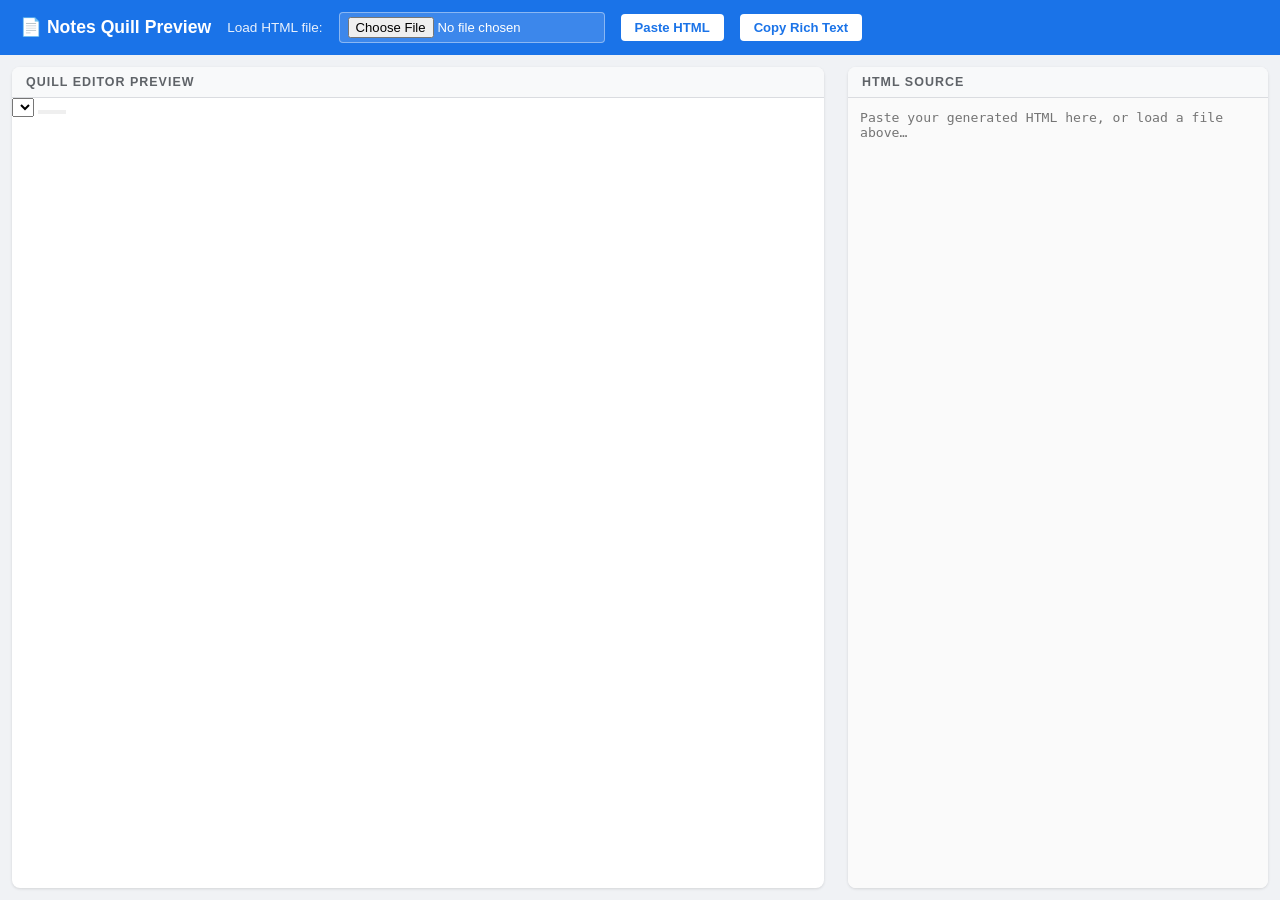
<file: AgenticAI/viewer.html>
<!DOCTYPE html>
<html lang="en">
<head>
  <meta charset="UTF-8" />
  <meta name="viewport" content="width=device-width, initial-scale=1.0" />
  <title>Notes Viewer — Quill Preview</title>
  <!-- Quill -->
  <link href="https://cdn.quilljs.com/1.3.6/quill.snow.css" rel="stylesheet" />
  <script src="https://cdn.quilljs.com/1.3.6/quill.min.js"></script>
  <style>
    * { box-sizing: border-box; margin: 0; padding: 0; }
    body {
      font-family: 'Segoe UI', sans-serif;
      background: #f0f2f5;
      height: 100vh;
      display: flex;
      flex-direction: column;
    }
    .toolbar {
      background: #1a73e8;
      color: white;
      padding: 12px 20px;
      display: flex;
      align-items: center;
      gap: 16px;
      flex-shrink: 0;
    }
    .toolbar h1 { font-size: 1.1rem; font-weight: 600; }
    .toolbar label { font-size: 0.85rem; opacity: 0.9; }
    .toolbar input[type="file"] {
      font-size: 0.82rem;
      background: rgba(255,255,255,0.15);
      color: white;
      border: 1px solid rgba(255,255,255,0.4);
      padding: 4px 8px;
      border-radius: 4px;
      cursor: pointer;
    }
    .btn {
      background: white;
      color: #1a73e8;
      border: none;
      padding: 6px 14px;
      border-radius: 4px;
      font-weight: 600;
      font-size: 0.82rem;
      cursor: pointer;
    }
    .btn:hover { background: #e8f0fe; }
    .main {
      display: flex;
      flex: 1;
      overflow: hidden;
    }
    .pane {
      flex: 1;
      display: flex;
      flex-direction: column;
      overflow: hidden;
      background: white;
      margin: 12px;
      border-radius: 8px;
      box-shadow: 0 1px 3px rgba(0,0,0,.12);
    }
    .pane-header {
      padding: 8px 14px;
      font-size: 0.78rem;
      font-weight: 600;
      text-transform: uppercase;
      letter-spacing: 1px;
      background: #f8f9fa;
      border-bottom: 1px solid #dadce0;
      color: #5f6368;
      flex-shrink: 0;
    }
    #editor-container {
      flex: 1;
      overflow: auto;
    }
    #html-source {
      flex: 1;
      border: none;
      outline: none;
      resize: none;
      font-family: 'Fira Code', monospace;
      font-size: 0.82rem;
      padding: 12px;
      color: #202124;
      background: #fafafa;
      overflow: auto;
    }
    .ql-container { border: none !important; height: 100%; overflow: auto; }
    .ql-toolbar { border-bottom: 1px solid #dadce0 !important; border-top: none !important; border-left: none !important; border-right: none !important; }
  </style>
</head>
<body>

<div class="toolbar">
  <h1>📄 Notes Quill Preview</h1>
  <label>Load HTML file:</label>
  <input type="file" id="fileInput" accept=".html" />
  <button class="btn" onclick="pasteFromClipboard()">Paste HTML</button>
  <button class="btn" onclick="copyQuillContent()">Copy Rich Text</button>
</div>

<div class="main">
  <!-- Quill editor pane -->
  <div class="pane">
    <div class="pane-header">Quill Editor Preview</div>
    <div id="quill-toolbar">
      <span class="ql-formats">
        <select class="ql-header"><option value="1"/><option value="2"/><option value="3"/><option selected/></select>
      </span>
      <span class="ql-formats">
        <button class="ql-bold"/><button class="ql-italic"/><button class="ql-underline"/>
      </span>
      <span class="ql-formats">
        <button class="ql-list" value="ordered"/><button class="ql-list" value="bullet"/>
      </span>
      <span class="ql-formats">
        <button class="ql-link"/><button class="ql-clean"/>
      </span>
    </div>
    <div id="editor-container">
      <div id="quill-editor"></div>
    </div>
  </div>

  <!-- HTML source pane -->
  <div class="pane" style="max-width:420px;">
    <div class="pane-header">HTML Source</div>
    <textarea id="html-source" placeholder="Paste your generated HTML here, or load a file above…"></textarea>
  </div>
</div>

<script>
  const quill = new Quill('#quill-editor', {
    theme: 'snow',
    modules: { toolbar: '#quill-toolbar' }
  });

  const sourceEl = document.getElementById('html-source');
  const fileInput = document.getElementById('fileInput');

  function loadHtml(html) {
    sourceEl.value = html;
    quill.clipboard.dangerouslyPasteHTML(html);
  }

  fileInput.addEventListener('change', e => {
    const file = e.target.files[0];
    if (!file) return;
    const reader = new FileReader();
    reader.onload = ev => loadHtml(ev.target.result);
    reader.readAsText(file);
  });

  sourceEl.addEventListener('input', () => {
    quill.clipboard.dangerouslyPasteHTML(sourceEl.value);
  });

  async function pasteFromClipboard() {
    const text = await navigator.clipboard.readText();
    loadHtml(text);
  }

  function copyQuillContent() {
    const html = quill.root.innerHTML;
    navigator.clipboard.writeText(html).then(() => {
      alert('Rich text HTML copied to clipboard!');
    });
  }
</script>
</body>
</html>
</file>
